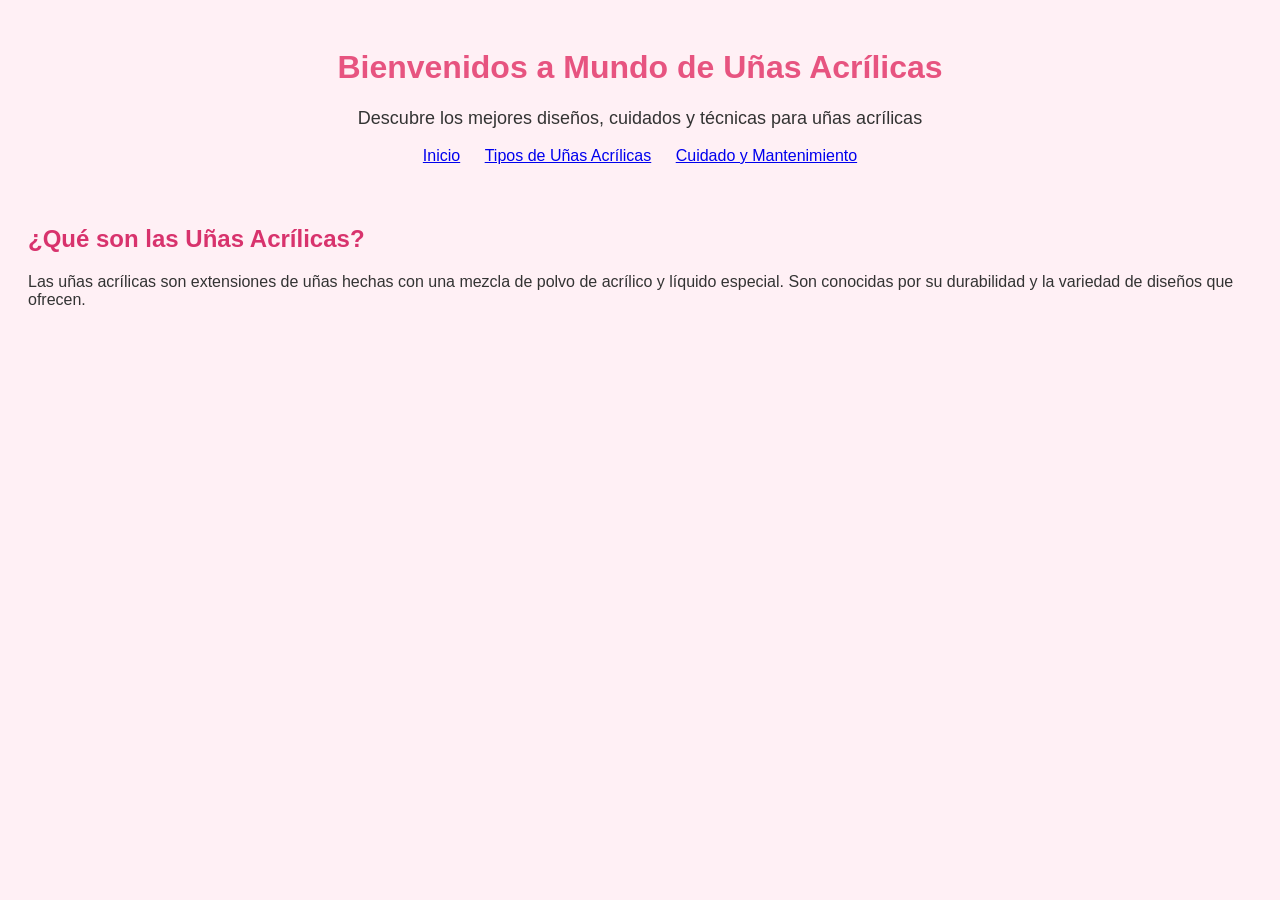
<file: index.html>
<!DOCTYPE html>
<html lang="es">
<head>
    <meta charset="UTF-8">
    <meta name="viewport" content="width=device-width, initial-scale=1.0">
    <title>Inicio - Uñas Acrílicas</title>
</head>
<body style="font-family: Arial, sans-serif; background-color: #fff0f5; color: #333;">
    <header style="text-align: center; padding: 20px;">
        <h1 style="color: #e75480;">Bienvenidos a Mundo de Uñas Acrílicas</h1>
        <p style="font-size: 18px;">Descubre los mejores diseños, cuidados y técnicas para uñas acrílicas</p>
        <nav>
            <a href="index.html" style="margin: 0 10px;">Inicio</a>
            <a href="pagina1.html" style="margin: 0 10px;">Tipos de Uñas Acrílicas</a>
            <a href="pagina2.html" style="margin: 0 10px;">Cuidado y Mantenimiento</a>
        </nav>
    </header>

    <section style="padding: 20px;">
        <h2 style="color: #d8336d;">¿Qué son las Uñas Acrílicas?</h2>
        <p>Las uñas acrílicas son extensiones de uñas hechas con una mezcla de polvo de acrílico y líquido especial. Son conocidas por su durabilidad y la variedad de diseños que ofrecen.</p>
    </section>
</body>
</html>
</file>
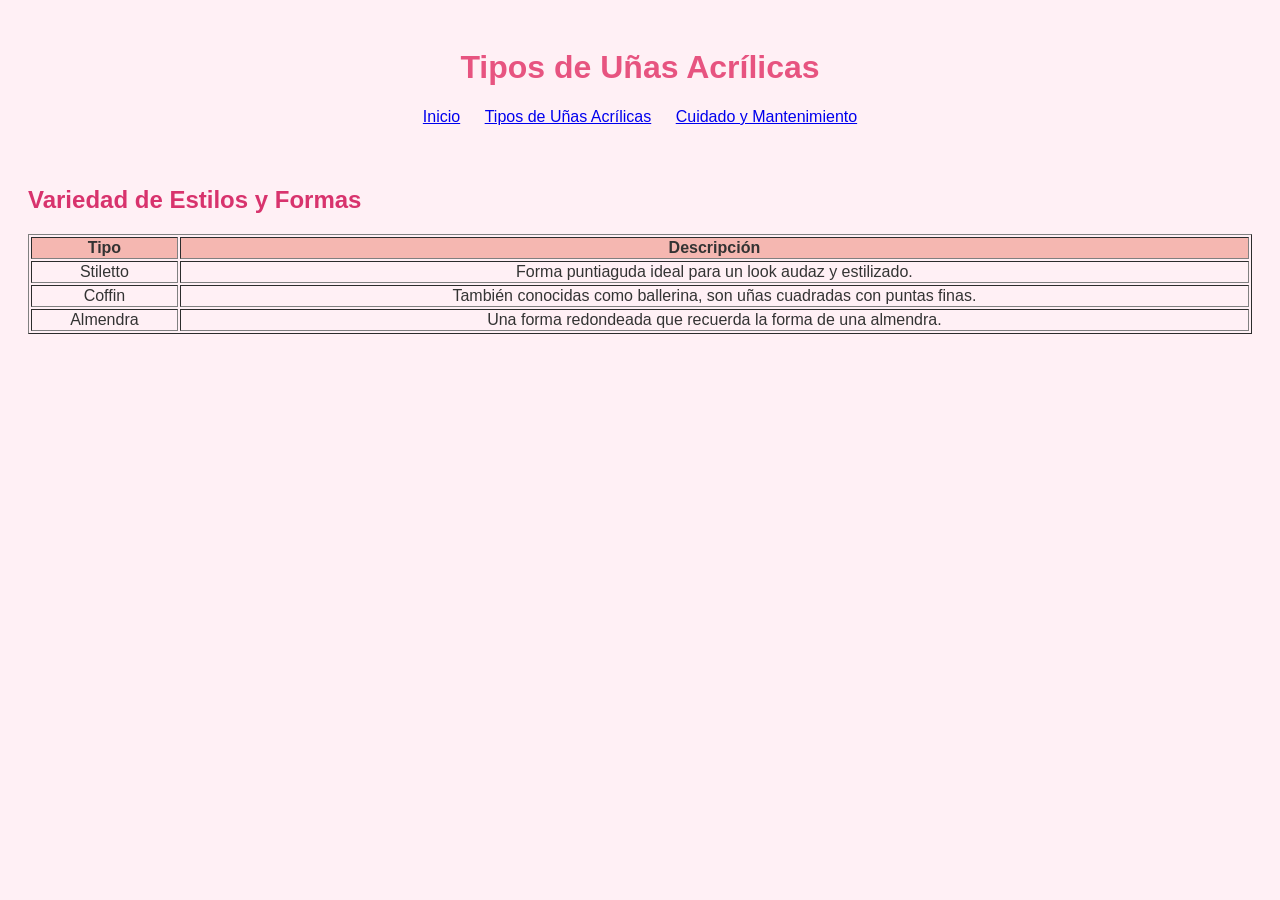
<file: pagina1.html>
<!DOCTYPE html>
<html lang="es">
<head>
    <meta charset="UTF-8">
    <meta name="viewport" content="width=device-width, initial-scale=1.0">
    <title>Tipos de Uñas Acrílicas</title>
</head>
<body style="font-family: Arial, sans-serif; background-color: #fff0f5; color: #333;">
    <header style="text-align: center; padding: 20px;">
        <h1 style="color: #e75480;">Tipos de Uñas Acrílicas</h1>
        <nav>
            <a href="index.html" style="margin: 0 10px;">Inicio</a>
            <a href="pagina1.html" style="margin: 0 10px;">Tipos de Uñas Acrílicas</a>
            <a href="pagina2.html" style="margin: 0 10px;">Cuidado y Mantenimiento</a>
        </nav>
    </header>

    <section style="padding: 20px;">
        <h2 style="color: #d8336d;">Variedad de Estilos y Formas</h2>
        <table border="1" style="width: 100%; text-align: center;">
            <tr style="background-color: #f5b7b1;">
                <th>Tipo</th>
                <th>Descripción</th>
            </tr>
            <tr>
                <td>Stiletto</td>
                <td>Forma puntiaguda ideal para un look audaz y estilizado.</td>
            </tr>
            <tr>
                <td>Coffin</td>
                <td>También conocidas como ballerina, son uñas cuadradas con puntas finas.</td>
            </tr>
            <tr>
                <td>Almendra</td>
                <td>Una forma redondeada que recuerda la forma de una almendra.</td>
            </tr>
        </table>
    </section>
</body>
</html>
</file>
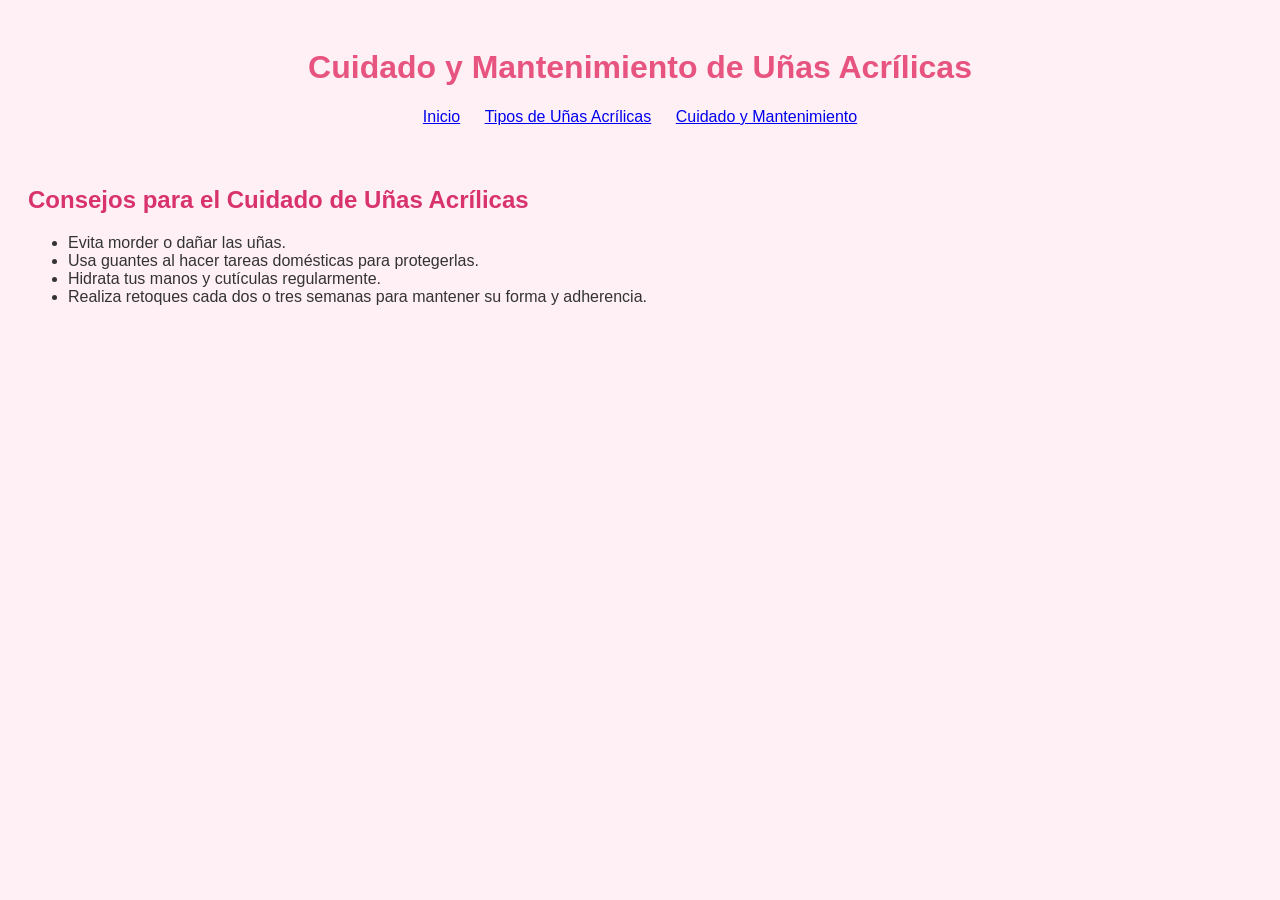
<file: pagina2.html>
<!DOCTYPE html>
<html lang="es">
<head>
    <meta charset="UTF-8">
    <meta name="viewport" content="width=device-width, initial-scale=1.0">
    <title>Cuidado y Mantenimiento</title>
</head>
<body style="font-family: Arial, sans-serif; background-color: #fff0f5; color: #333;">
    <header style="text-align: center; padding: 20px;">
        <h1 style="color: #e75480;">Cuidado y Mantenimiento de Uñas Acrílicas</h1>
        <nav>
            <a href="index.html" style="margin: 0 10px;">Inicio</a>
            <a href="pagina1.html" style="margin: 0 10px;">Tipos de Uñas Acrílicas</a>
            <a href="pagina2.html" style="margin: 0 10px;">Cuidado y Mantenimiento</a>
        </nav>
    </header>

    <section style="padding: 20px;">
        <h2 style="color: #d8336d;">Consejos para el Cuidado de Uñas Acrílicas</h2>
        <ul>
            <li>Evita morder o dañar las uñas.</li>
            <li>Usa guantes al hacer tareas domésticas para protegerlas.</li>
            <li>Hidrata tus manos y cutículas regularmente.</li>
            <li>Realiza retoques cada dos o tres semanas para mantener su forma y adherencia.</li>
        </ul>
    </section>
</body>
</html>
</file>
